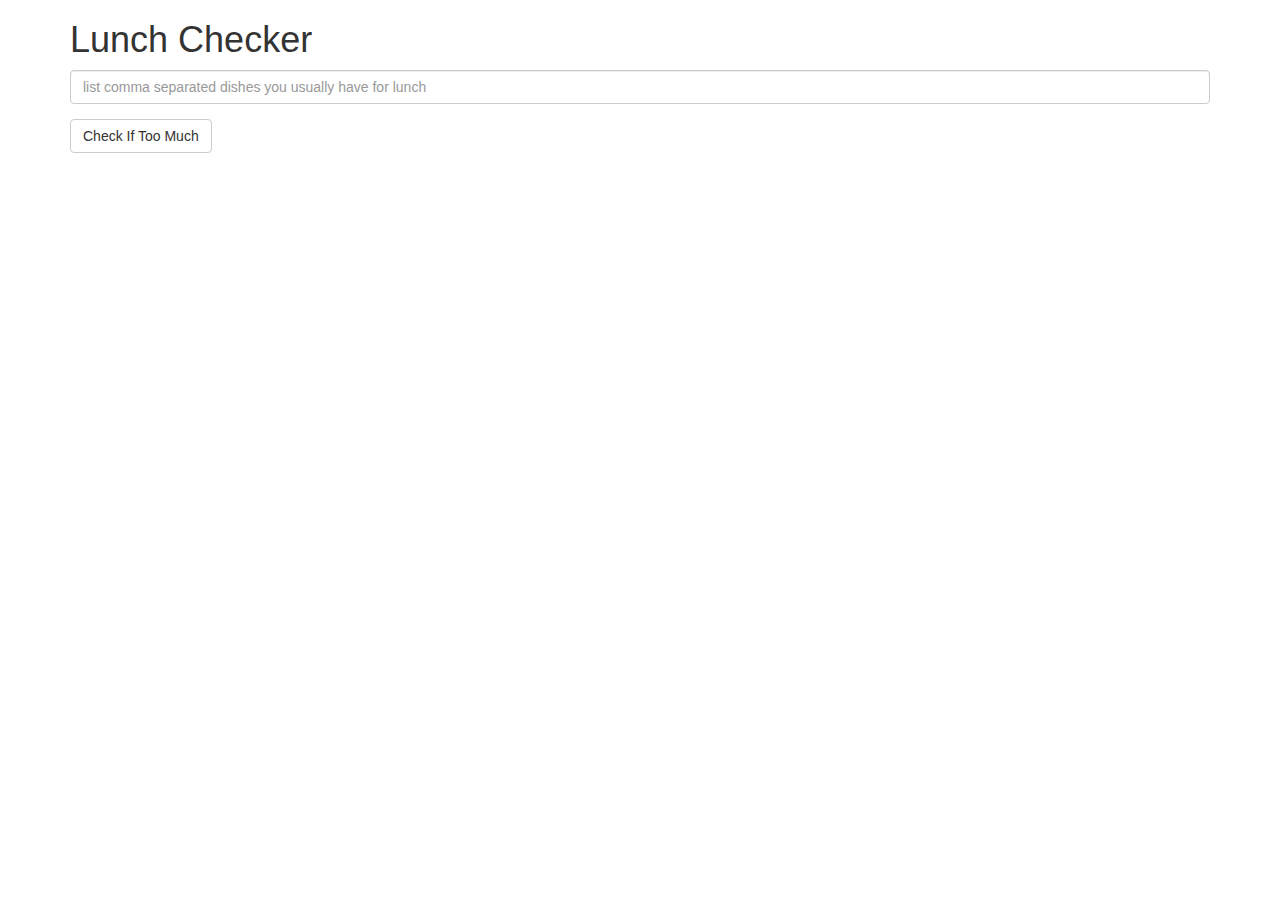
<file: coursera-test/assignments/assignment1/index.html>
<!doctype html>
<html lang="en">
<head>
    <title>Lunch Checker</title>
    <meta name="viewport" content="width=device-width, initial-scale=1">
    <link rel="stylesheet" href="styles/bootstrap.min.css">
    <style>
        .message {
            font-size: 1.3em;
            font-weight: bold;
        }
    </style>
    <script src="angular.min.js"></script>
    <script src="app.js"></script>
</head>
<body ng-app="assignment1App">
   <div class="container" ng-controller="Assignment1Controller">
     <h1>Lunch Checker</h1>
     <div class="form-group">
         <input id="lunch-menu" type="text" ng-model="input" 
                placeholder="list comma separated dishes you usually have for lunch"
                class="form-control">
     </div>
         <div class="form-group">
             <button class="btn btn-default" ng-click="buttonClicked()">Check If Too Much</button>
         </div>
         <div class="form-group message">             
             {{dishes}}
         </div>
   </div>

</body>
</html>
</file>
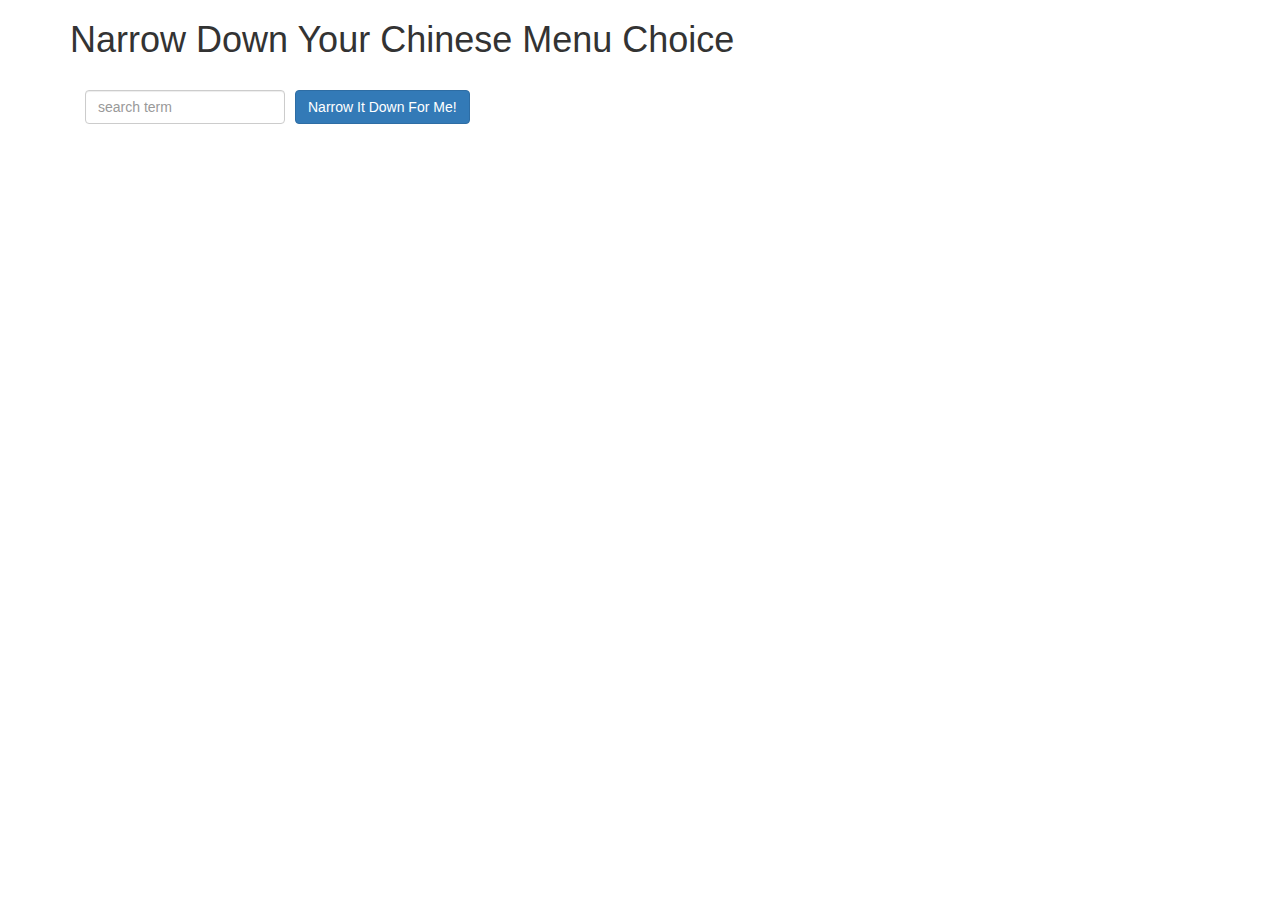
<file: coursera-test/assignments/assignment3/index.html>
<!doctype html>
<html lang="en">
<head>
    <title>Narrow Down Your Menu Choice</title>
    <meta name="viewport" content="width=device-width, initial-scale=1">
    <link rel="stylesheet" href="styles/bootstrap.min.css">
    <link rel="stylesheet" href="styles/styles.css">
    <script src="angular.min.js"></script>
    <script src="app.js"></script>
</head>
<body ng-app="NarrowItDownApp">
   <div class="container" ng-controller="NarrowItDownController as filtro">
    <h1>Narrow Down Your Chinese Menu Choice</h1>
    <div class="container">
        
        <span><input type="text" placeholder="search term" class="form-control" ng-model="filtro.filter"></span>
   
        <span class="form-group narrow-button">
            <button class="btn btn-primary" ng-click="filtro.filterList()">Narrow It Down For Me!</button>
        </span>
    </div>
    
        
   
       
   <div class="form-group container">

       <order-list on-remove="filtro.removeItem(index)" title="Items filtered" items="filtro.found"></order-list>
   </div>
    
   </div> 

</body>
</html>
</file>
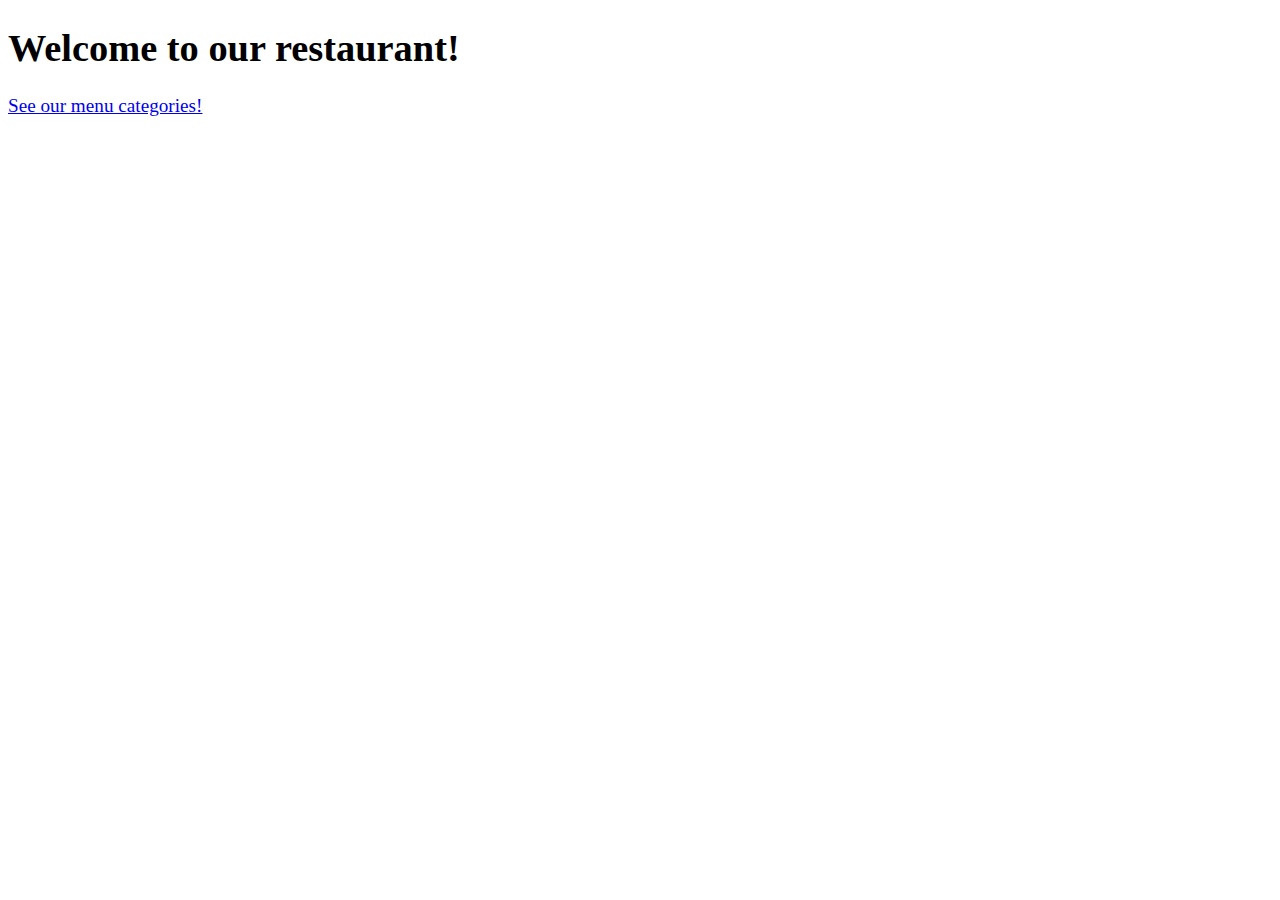
<file: coursera-test/assignments/assignment4/index.html>
<!DOCTYPE html>
<html ng-app='MenuApp'>
<head>
    <meta charset="utf-8">
    <link rel="stylesheet" href="css/styles.css">
    <title>No Cookie Shopping List</title>
</head>
<body>
    <h1>Welcome to our restaurant!</h1>

    <ui-view></ui-view>

    <!-- Libraries -->
    <script src="lib/angular.min.js"></script>
    <script src="lib/angular-ui-router.min.js"></script>

    <!-- Modules -->
    <script src="src/menu/menuapp.module.js"></script>
    <script src="src/menu/data.module.js"></script>

    <!-- Routes -->
    <script src="src/routes.js"></script>

    <!-- 'MenuList' module artifacts -->
    <script src="src/menu/categories.component.js"></script>
    <script src="src/menu/category.component.js"></script>

    <script src="src/menu/main-categories.controller.js"></script>
    <script src="src/menu/category-detail.controller.js"></script>
    <script src="src/menu/menudata.service.js"></script>

</body>
</html>
</file>
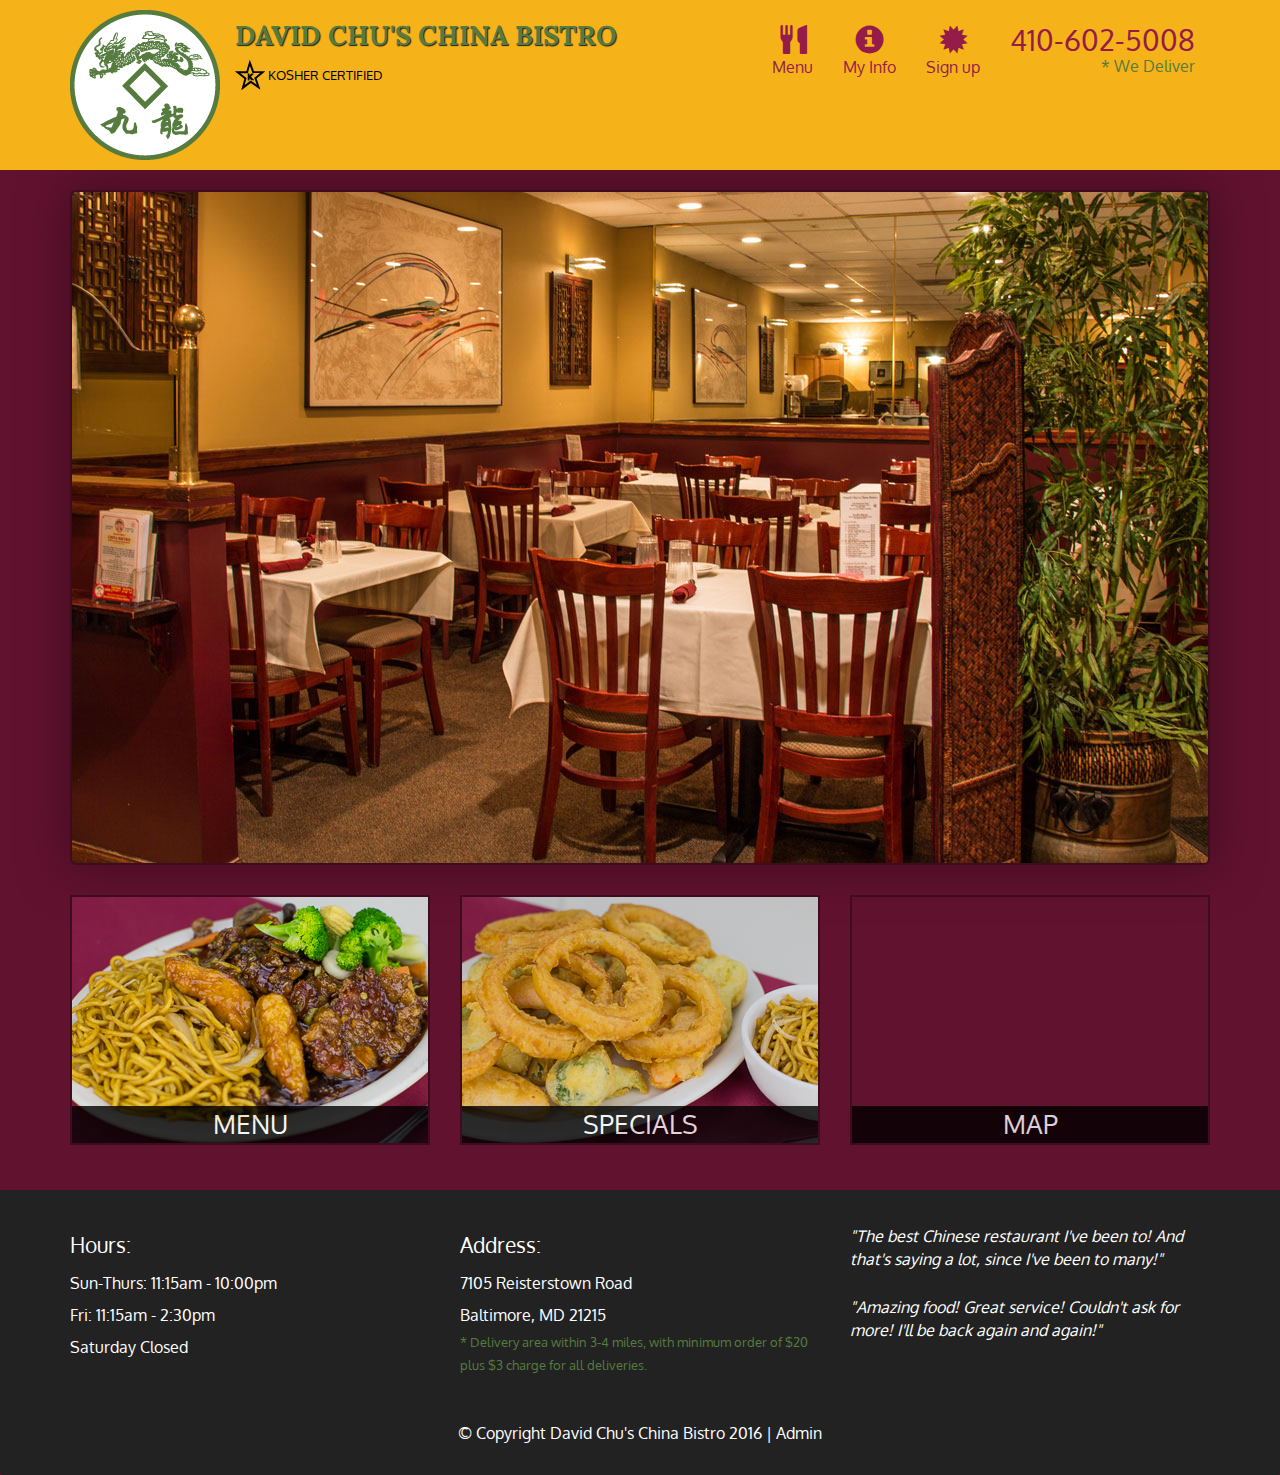
<file: coursera-test/assignments/assignment5/index.html>
<!DOCTYPE html>
<html lang="en">
  <head>
    <meta charset="utf-8">
    <meta http-equiv="X-UA-Compatible" content="IE=edge">
    <meta name="viewport" content="width=device-width, initial-scale=1">
    <title>David Chu's China Bistro</title>
    <link href='https://fonts.googleapis.com/css?family=Oxygen:400,300,700' rel='stylesheet' type='text/css'>
    <link href='https://fonts.googleapis.com/css?family=Lora' rel='stylesheet' type='text/css'>
    <link rel="stylesheet" href="css/bootstrap.min.css">
    <link rel="stylesheet" href="css/restaurant.css">
    <link rel="stylesheet" href="css/common.css">
  </head>
  <body ng-app="restaurant" ng-strict-di>

      <!-- Fixed position loading indicator -->
      <loading class="loading-indicator"></loading>

      <header>
          <nav id="header-nav" class="navbar navbar-default">
              <div class="container">
                  <div class="navbar-header">
                      <a href="index.html" class="pull-left visible-md visible-lg">
                          <div id="logo-img" alt="Logo image"></div>
                      </a>

                      <div class="navbar-brand">
                          <a href="index.html"><h1>David Chu's China Bistro</h1></a>
                          <p>
                              <img src="images/star-k-logo.png" alt="Kosher certification">
                              <span>Kosher Certified</span>
                          </p>
                      </div>

                      <button id="navbarToggle" type="button" class="navbar-toggle collapsed" data-toggle="collapse" data-target="#collapsable-nav" aria-expanded="false">
                          <span class="sr-only">Toggle navigation</span>
                          <span class="icon-bar"></span>
                          <span class="icon-bar"></span>
                          <span class="icon-bar"></span>
                      </button>
                  </div>

                  <div id="collapsable-nav" class="collapse navbar-collapse">
                      <ul id="nav-list" class="nav navbar-nav navbar-right">
                          <li id="navHomeButton" class="visible-xs">
                              <a href="index.html">
                                  <span class="glyphicon glyphicon-home"></span> Home
                              </a>
                          </li>
                          <li id="navMenuButton" ui-sref-active="active">
                              <a ui-sref="public.menu">
                                  <span class="glyphicon glyphicon-cutlery"></span><br class="hidden-xs"> Menu
                              </a>
                          </li>
                          <li>
                              <a ui-sref="public.myinfo">
                                  <span class="glyphicon glyphicon-info-sign"></span><br class="hidden-xs"> My Info
                              </a>
                          </li>
                          <li>
                              <a ui-sref="public.signup">
                                  <span class="glyphicon glyphicon-certificate"></span><br class="hidden-xs"> Sign up
                              </a>
                          </li>
                          <li id="phone" class="hidden-xs">
                              <a href="tel:410-602-5008">
                                  <span>410-602-5008</span>
                              </a><div>* We Deliver</div>
                          </li>
                      </ul><!-- #nav-list -->
                  </div><!-- .collapse .navbar-collapse -->
              </div><!-- .container -->
          </nav><!-- #header-nav -->
      </header>

      <div id="call-btn" class="visible-xs">
          <a class="btn" href="tel:410-602-5008">
              <span class="glyphicon glyphicon-earphone"></span>
              410-602-5008
          </a>
      </div>
      <div id="xs-deliver" class="text-center visible-xs">* We Deliver</div>

      <ui-view>
          <div class="text-center initial-loading">
              <h2>Loading Site...</h2>
          </div>
      </ui-view>

      <footer class="panel-footer">
          <div class="container">
              <div class="row">
                  <section id="hours" class="col-sm-4">
                      <span>Hours:</span><br>
                      Sun-Thurs: 11:15am - 10:00pm<br>
                      Fri: 11:15am - 2:30pm<br>
                      Saturday Closed
                      <hr class="visible-xs">
                  </section>
                  <section id="address" class="col-sm-4">
                      <span>Address:</span><br>
                      7105 Reisterstown Road<br>
                      Baltimore, MD 21215
                      <p>* Delivery area within 3-4 miles, with minimum order of $20 plus $3 charge for all deliveries.</p>
                      <hr class="visible-xs">
                  </section>
                  <section id="testimonials" class="col-sm-4">
                      <p>"The best Chinese restaurant I've been to! And that's saying a lot, since I've been to many!"</p>
                      <p>"Amazing food! Great service! Couldn't ask for more! I'll be back again and again!"</p>
                  </section>
              </div>
              <div class="text-center">
                  &copy; Copyright David Chu's China Bistro 2016 |
                  <a ui-sref="admin.auth">Admin</a>
              </div>
          </div>
      </footer>

      <!-- Libs -->
      <script src="lib/jquery-2.1.4.min.js"></script>
      <script src="lib/bootstrap.min.js"></script>
      <script src="lib/angular.min.js"></script>
      <script src="lib/angular-ui-router.min.js"></script>

      <!-- Main Restaurant Module -->
      <script src="src/restaurant.module.js"></script>

      <!-- Common Module -->
      <script src="src/common/common.module.js"></script>
      <script src="src/common/loading/loading.component.js"></script>
      <script src="src/common/loading/loading.interceptor.js"></script>
      <script src="src/common/menu.service.js"></script>

      <!-- Public Module -->
      <script src="src/public/public.module.js"></script>
      <script src="src/public/public.routes.js"></script>
      <script src="src/public/menu/menu.controller.js"></script>
      <script src="src/public/menu-category/menu-category.component.js"></script>
      <script src="src/public/menu-items/menu-items.controller.js"></script>
      <script src="src/public/menu-item/menu-item.component.js"></script>
      <script src="src/public/signup/signup.component.js"></script>
      <script src="src/public/my-info/my-info.component.js"></script>
      <!-- ADMIN SITE -->
      <!--Application files -->

  </body>

</html>
</file>
<file: coursera-test/assignments/assignment3/styles/styles.css>
h1 {
  margin-bottom: 30px;
}
input[type="text"] {
  width: 200px;
  float: left;
}
.narrow-button {
  float: left;
  margin-left: 10px;
}
.loader {
  display: none;
  margin-left: 5px;
  font-size: 10px;
  float: left;
  border-top: 1.1em solid rgba(147, 147, 147, 0.2);
  border-right: 1.1em solid rgba(147, 147, 147, 0.2);
  border-bottom: 1.1em solid rgba(147, 147, 147, 0.2);
  border-left: 1.1em solid #676767;
  -webkit-transform: translateZ(0);
  -ms-transform: translateZ(0);
  transform: translateZ(0);
  -webkit-animation: load8 1.1s infinite linear;
  animation: load8 1.1s infinite linear;
}
.loader,
.loader:after {
  border-radius: 50%;
  width: 3em;
  height: 3em;
}

@-webkit-keyframes load8 {
  0% {
    -webkit-transform: rotate(0deg);
    transform: rotate(0deg);
  }
  100% {
    -webkit-transform: rotate(360deg);
    transform: rotate(360deg);
  }
}
@keyframes load8 {
  0% {
    -webkit-transform: rotate(0deg);
    transform: rotate(0deg);
  }
  100% {
    -webkit-transform: rotate(360deg);
    transform: rotate(360deg);
  }
}
</file>
<file: coursera-test/assignments/assignment4/css/styles.css>
body {
  font-size: 1.2em;
}

.error {
  color: red;
  font-weight: bold;
  display: none;
}

.loading-icon {
  position: absolute;
  left: 50%;
  top: 10px;
}

li[ui-sref]:hover {
  display: inline-block;
  cursor: pointer;
  border: solid black 1px;
  padding-left: 5px;
  padding-right: 5px;
}
</file>
<file: coursera-test/assignments/assignment5/css/restaurant.css>
body {
  font-size: 16px;
  color: #fff;
  background-color: #61122f;
  font-family: 'Oxygen', sans-serif;
}

.initial-loading {
  margin-top: 60px;
}

/** HEADER **/
#header-nav {
  background-color: #f6b319;
  border-radius: 0;
  border: 0;
}

#logo-img {
  background: url('../images/restaurant-logo_large.png') no-repeat;
  width: 150px;
  height: 150px;
  margin: 10px 15px 10px 0;
}

.navbar-brand {
  padding-top: 25px;
}
.navbar-brand h1 { /* Restaurant name */
  font-family: 'Lora', serif;
  color: #557c3e;
  font-size: 1.5em;
  text-transform: uppercase;
  font-weight: bold;
  text-shadow: 1px 1px 1px #222;
  margin-top: 0;
  margin-bottom: 0;
  line-height: .75;
}
.navbar-brand a:hover, .navbar-brand a:focus {
  text-decoration: none;
}
.navbar-brand p { /* Kosher cert */
  color: #000;
  text-transform: uppercase;
  font-size: .7em;
  margin-top: 15px;
}
.navbar-brand p span { /* Star-K */
  vertical-align: middle;
}

#nav-list {
  margin-top: 10px;
}
#nav-list a {
  color: #951C49;
  text-align: center;
}
#nav-list a:hover {
  background: #E7E7E7;
}
#nav-list a span {
  font-size: 1.8em;
}

#phone {
  margin-top: 5px;
}
#phone a { /* Phone number */
  text-align: right;
  padding-bottom: 0;
}
#phone div { /* We Deliver */
  color: #557c3e;
  text-align: right;
  padding-right: 15px;
}

.navbar-header button.navbar-toggle, .navbar-header .icon-bar {
  border: 1px solid #61122f;
}
.navbar-header button.navbar-toggle {
  clear: both;
  margin-top: -30px;
}
/* END HEADER */

/* FOOTER */
.panel-footer {
  margin-top: 30px;
  padding-top: 35px;
  padding-bottom: 30px;
  background-color: #222;
  border-top: 0;
}
.panel-footer div.row {
  margin-bottom: 35px;
}
#hours, #address {
  line-height: 2;
}
#hours > span, #address > span {
  font-size: 1.3em;
}
#address p {
  color: #557c3e;
  font-size: .8em;
  line-height: 1.8;
}
#testimonials {
  font-style: italic;
}
#testimonials p:nth-child(2) {
  margin-top: 25px;
}
a[ui-sref="admin.auth"] {
  color: #fff;
}
/* END FOOTER */

/********** Medium devices only **********/
@media (min-width: 992px) and (max-width: 1199px) {
  /* Header */
  #logo-img {
    background: url('../images/restaurant-logo_medium.png') no-repeat;
    width: 100px;
    height: 100px;
    margin: 5px 5px 5px 0;
  }
  /* End Header */
}


/********** Extra small devices only **********/
@media (max-width: 767px) {
  /* Header */
  .navbar-brand {
    padding-top: 10px;
    height: 80px;
  }
  .navbar-brand h1 { /* Restaurant name */
    padding-top: 10px;
    font-size: 5vw; /* 1vw = 1% of viewport width */
  }
  .navbar-brand p { /* Kosher cert */
    font-size: .6em;
    margin-top: 12px;
  }
  .navbar-brand p img { /* Star-K */
    height: 20px;
  }

  #collapsable-nav a { /* Collapsed nav menu text */
    font-size: 1.2em;
  }
  #collapsable-nav a span { /* Collapsed nav menu glyph */
    font-size: 1em;
    margin-right: 5px;
  }

  #call-btn > a {
    font-size: 1.5em;
    display: block;
    margin: 0 20px;
    padding: 10px;
    border: 2px solid #fff;
    background-color: #f6b319;
    color: #951c49;
  }
  #xs-deliver {
    margin-top: 5px;
    font-size: .7em;
    letter-spacing: .1em;
    text-transform: uppercase;
  }
  /* End Header */

  /* Footer */
  .panel-footer section {
    margin-bottom: 30px;
    text-align: center;
  }
  .panel-footer section:nth-child(3) {
    margin-bottom: 0; /* margin already exists on the whole row */
  }
  .panel-footer section hr {
    width: 50%;
  }
  /* End Footer */
}


/********** Super extra small devices Only :-) (e.g., iPhone 4) **********/
@media (max-width: 479px) {
  /* Header */
  .navbar-brand h1 { /* Restaurant name */
    padding-top: 5px;
    font-size: 6vw;
  }
  /* End Header */
}
</file>
<file: coursera-test/assignments/assignment5/css/common.css>
.loading-indicator {
    display: block;
    width: 70px;
    position: fixed;
    left: 0;
    right: 0;
    margin: 0 auto;
    top: 40%;
    z-index: 100;
    background-color: #FFF;
}

.loading-indicator img {
    width: 70px;
    background-color: #FFF;
}

.ui-view-placeholder {
    margin-top: 60px;
}
</file>
